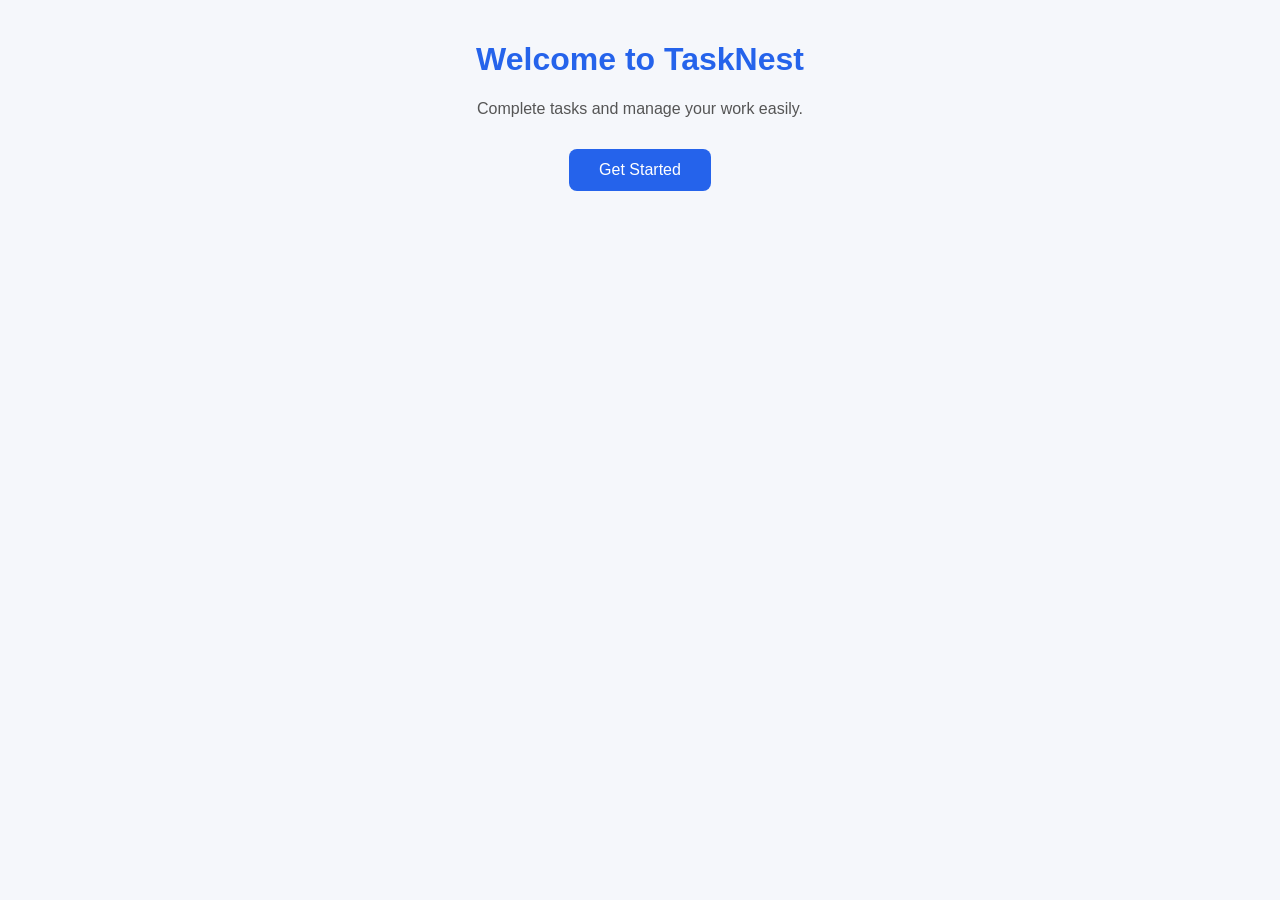
<file: index.html>
<!DOCTYPE html>
<html lang="en">
<head>
<meta charset="UTF-8">
<meta name="viewport" content="width=device-width, initial-scale=1.0">

<title>TaskNest</title>

<link rel="stylesheet" href="style.css">

</head>

<body>

<div class="container">

<h1>Welcome to TaskNest</h1>

<p>Complete tasks and manage your work easily.</p>

<button onclick="window.location.href='login.html'">
Get Started
</button>

</div>

</body>
</html>
</file>
<file: style.css>
body {
    margin: 0;
    padding: 0;
    font-family: Arial, sans-serif;
    background: #f5f7fb;
}

.container {
    width: 92%;
    max-width: 500px;
    margin: auto;
    padding: 20px 0;
    text-align: center;
}


h1 {
    color: #2563eb;
    font-size: 32px;
}


p {
    color: #555;
    font-size: 16px;
}


/* Balance box */
.balance-box {
    width: 100%;
    box-sizing: border-box;
}


/* Tasks */
#taskList {
    width: 100%;
}


.task-card {
    width: 100%;
    box-sizing: border-box;
}


/* Buttons */
button {
    margin-top: 15px;
    padding: 12px 30px;
    border: none;
    border-radius: 8px;
    background: #2563eb;
    color: white;
    font-size: 16px;
    cursor: pointer;
}


button:hover {
    background: #1d4ed8;
}


/* Mobile */
@media(max-width:600px){

    h1{
        font-size:28px;
    }

    .container{
        padding:15px;
    }

}
</file>
